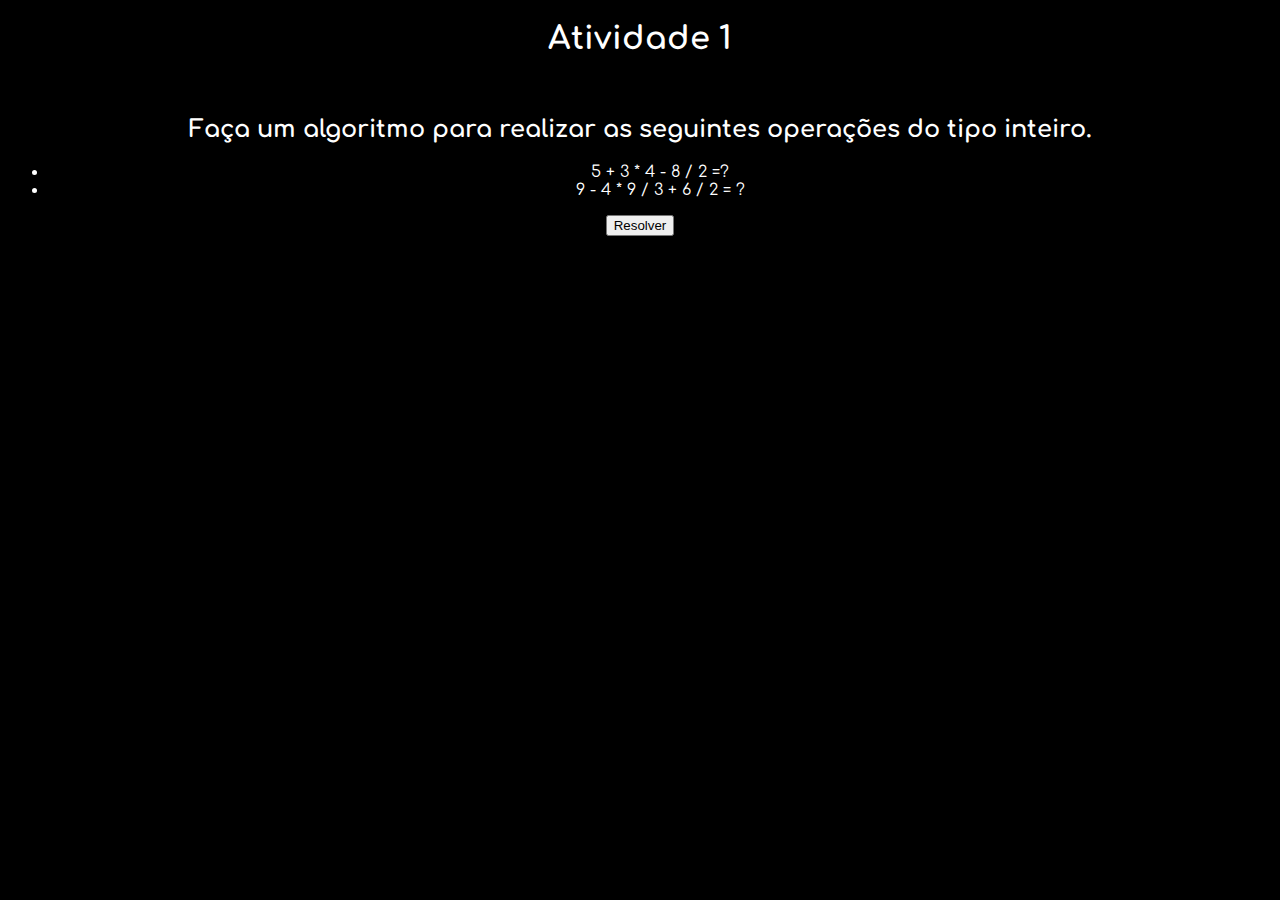
<file: Atividade01/index.html>
<!DOCTYPE html>
<html lang="pt-BR">
<head>
    <link rel="preconnect" href="https://fonts.googleapis.com">
    <link rel="preconnect" href="https://fonts.gstatic.com" crossorigin>
    <link href="https://fonts.googleapis.com/css2?family=Comfortaa:wght@300..700&display=swap" rel="stylesheet">
    <link rel="stylesheet" href="style.css">
    <link rel="shortcut icon" href="favicon.ico" type="image/x-icon">
    <script src="atividade01.js" defer></script>
    <meta charset="UTF-8">
    <meta name="viewport" content="width=device-width, initial-scale=1.0">
    <title>Atividade 1</title>
</head>
<body>
    <h1>Atividade 1</h1>
    <br>
    <h2>Faça um algoritmo para realizar as seguintes operações do tipo inteiro.</h2>
    <ul>
        <li>5 + 3 * 4 - 8 / 2 =?</li>
        <li>9 - 4 * 9 / 3 + 6 / 2 = ?</il>
    </ul>
    <button onclick="resolver()">Resolver</button>
    <br><br><br>
    <div id="resposta1"></div>
    <div id="resposta2"></div>
</body>
</html>
</file>
<file: Atividade01/style.css>
body{
    background-color: #000000;
    font-family: "Comfortaa", sans-serif;
    color: white;
    text-align: center;
}
</file>
